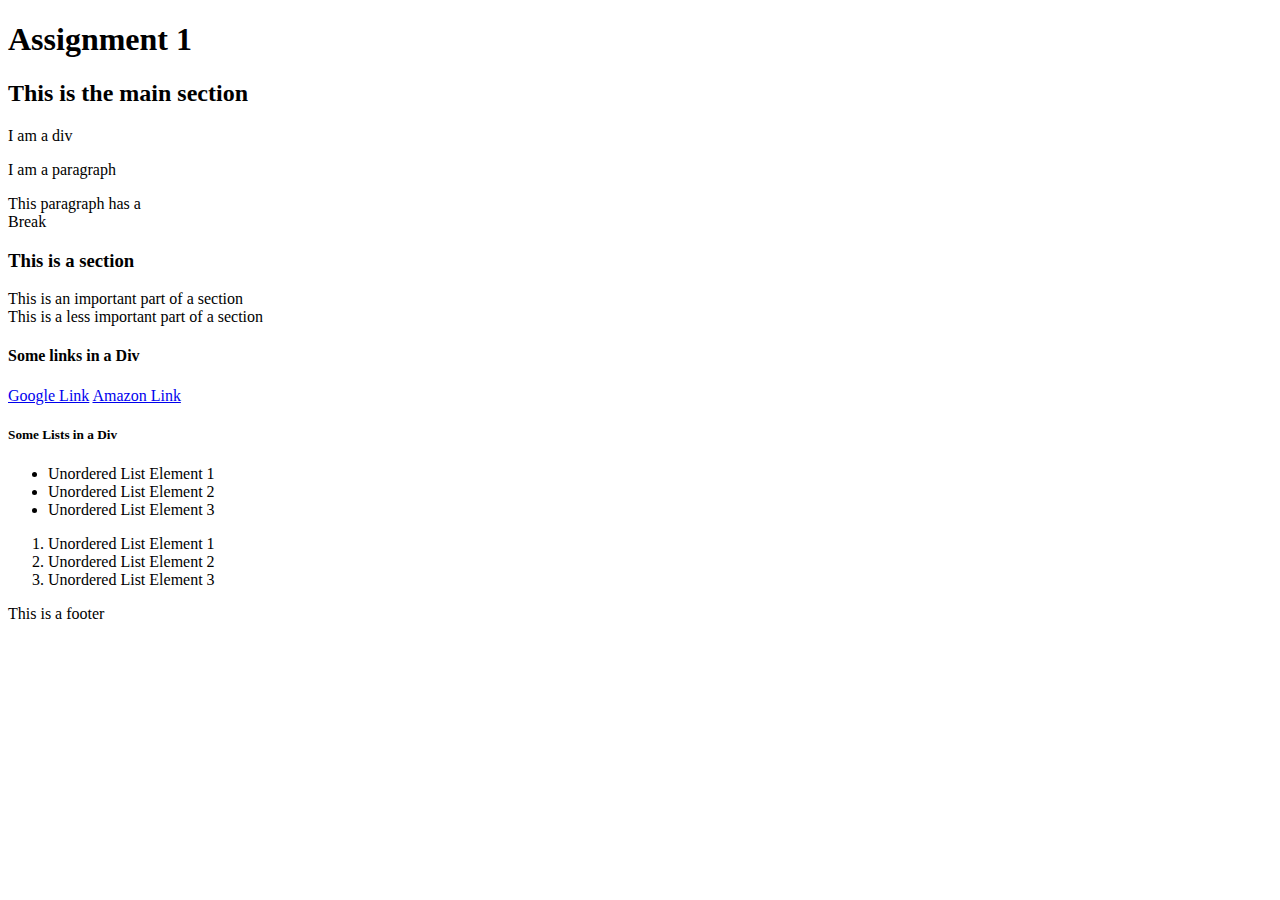
<file: lib2024/assg-1/index.html>
<!DOCTYPE html> 
<html lang="en">
<head>
	<meta charset="utf-8">
    <title> Assignment 1 </title>
</head>
<body>
	<header>
	 <h1> Assignment 1</h1>
	 </header>
	<main>
	 	<section>
	        <h2> This is the main section </h2>
	
	     </section>
	        <p> I am a div</p>
	        <p> I am a paragraph</p>
	        <p> This paragraph has a <br> Break</p>
	 	 <section>

	 	    <h3>This is a section</h3>
	 	   
	 	 </section>
	 	     <p>This is an important part of a section <br> This is a less important part of a section</p>
	 	     <h4>Some links in a Div</h4>
	 	     <nav>
                 <a href="https://www.google.ca/" title= "Google" target="_blank">Google Link</a>
			     <a href="https://www.amazon.ca/" title="Amazon" target="_blank"> Amazon Link </a>
				<h5>Some Lists in a Div</h5>
				<ul>
					<li>Unordered List Element 1</li>
					<li>Unordered List Element 2</li>
					<li>Unordered List Element 3</li>
				</ul>
				<ol>
					<li>Unordered List Element 1</li>
					<li>Unordered List Element 2</li>
					<li>Unordered List Element 3</li>
				</ol>
		<footer>
		        <p>This is a footer</p>
		</footer>
		</nav>
	 </main>
</file>
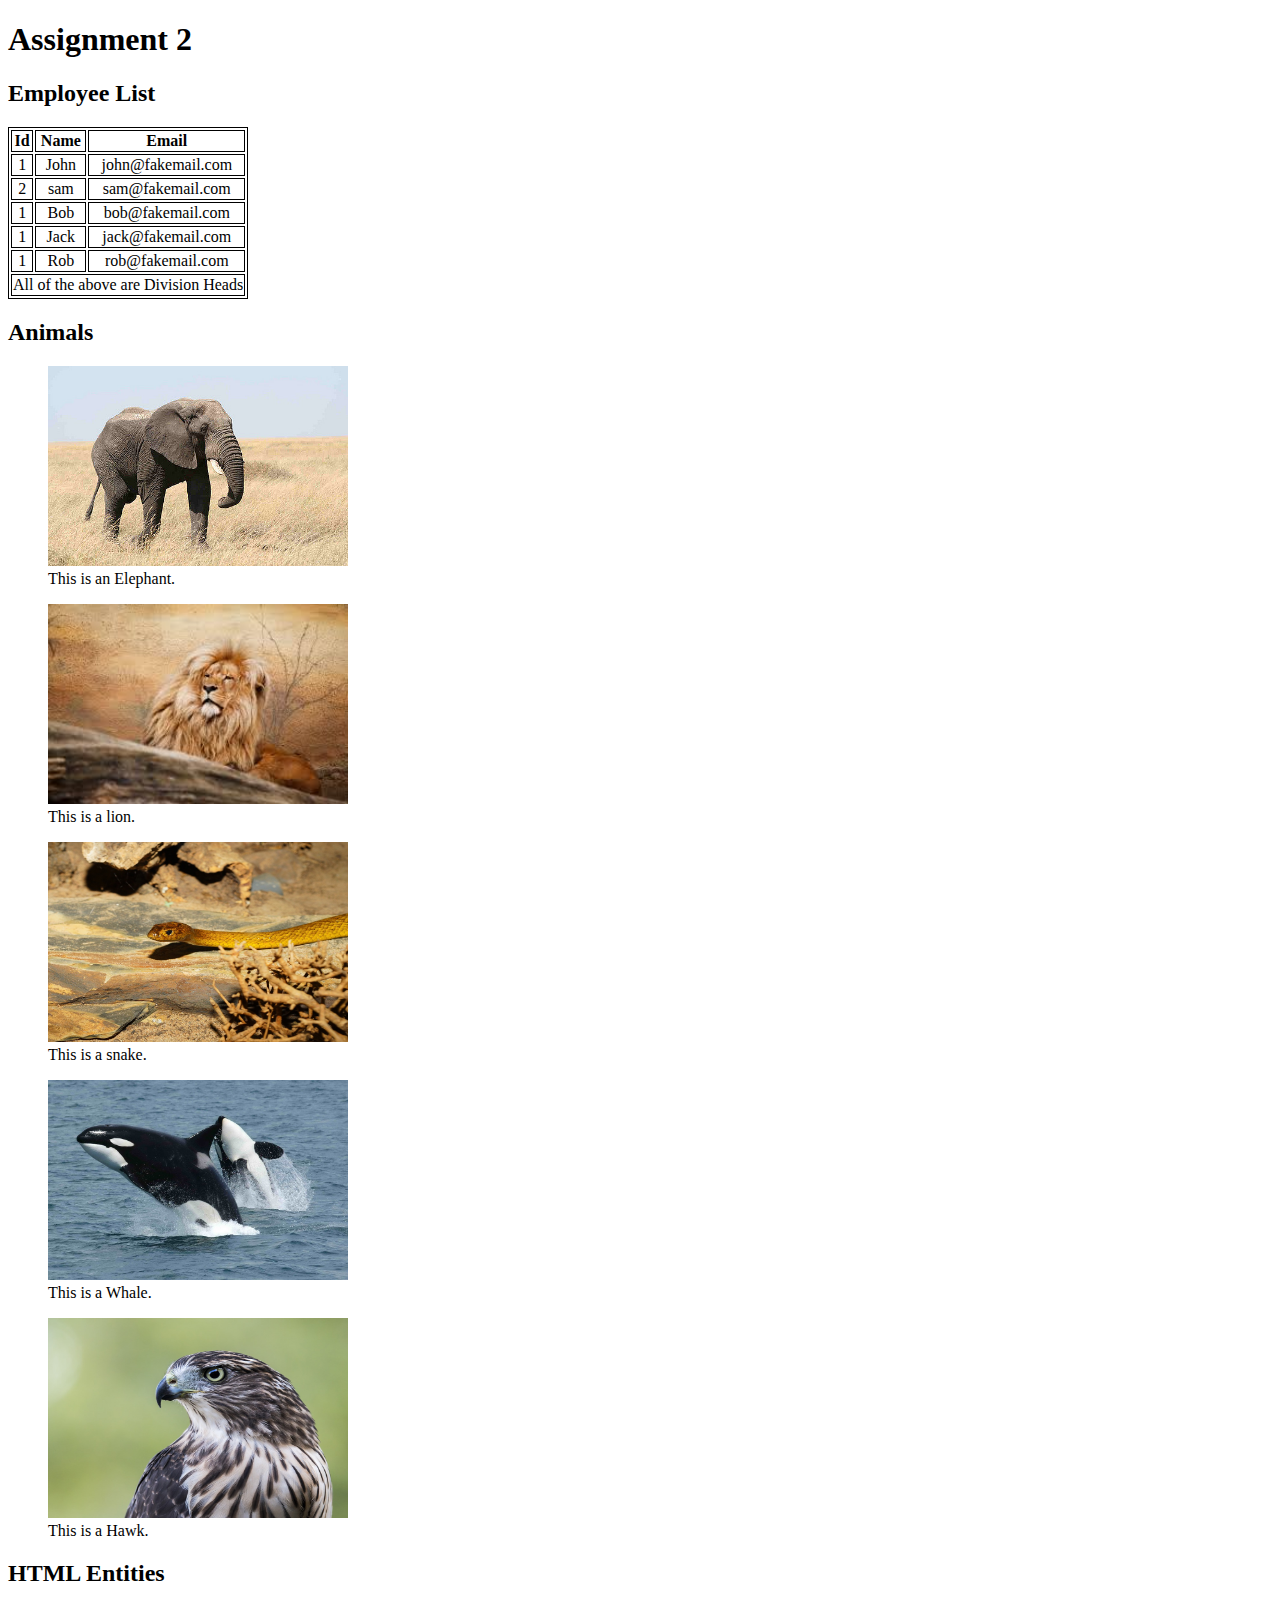
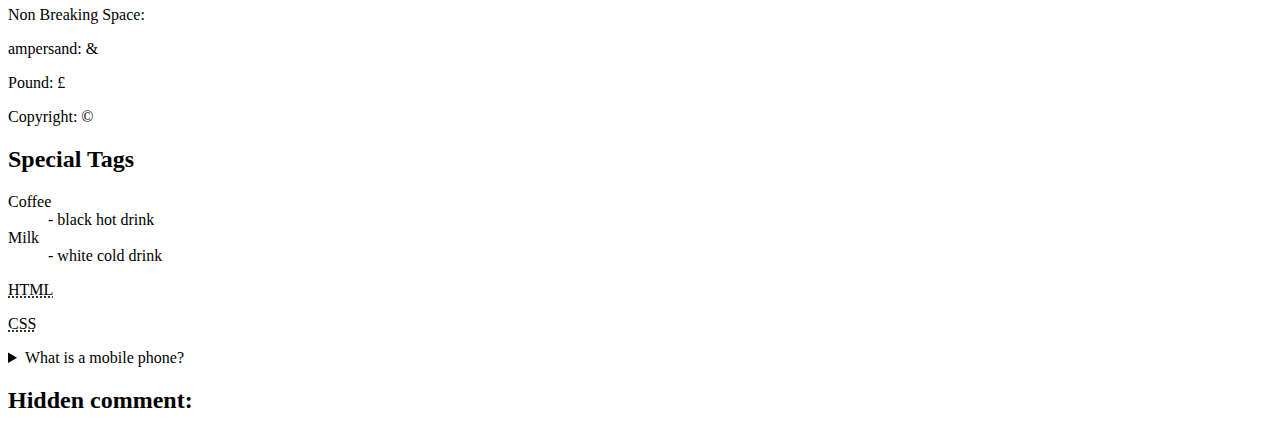
<file: lib2024/assg-2/index.html>
<!DOCTYPE html>
<html lang="en">
<head>
	<title>Assignment 2</title>
    <style > table, td,th {
        border:1px solid black;}
    </style>
</head>
<body>
    <header>
        <h1> Assignment 2 </h1>
    </header>
    <main id="main">
        <!--Create the table -->
	    <section id="table-section" class="main-section">
		 			<h2>Employee List</h2>
                <table>
                    <thead>
                        <tr>
                            <th> Id </th>
                            <th>Name</th>
                            <th>Email</th>
                           
                        </tr>
                    </thead>
                    <tbody>
                        <tr>
                            <td style="text-align: center;">1</td>
                            <td style="text-align: center;">John</td>
                            <td style="text-align: center;">john@fakemail.com</td>
                        </tr>
                        <tr>
                            <td style="text-align: center;">2</td>
                            <td style="text-align: center;">sam</td>
                            <td style="text-align: center;"> sam@fakemail.com</td>
                            
                        </tr>
                        <tr>
                            <td style="text-align: center;">1</td>
                            <td style="text-align: center;">Bob</td>
                            <td style="text-align: center;">bob@fakemail.com</td>
                            
                        </tr>
                        <tr>
                            <td style="text-align: center;">1</td>
                            <td style="text-align: center;">Jack</td>
                            <td style="text-align: center;">jack@fakemail.com</td>
                            
                        </tr>
                         <tr>
                            <td style="text-align: center;">1</td>
                            <td style="text-align: center;">Rob</td>
                            <td style="text-align: center;">rob@fakemail.com</td>
                            
                        </tr>
                    </tbody>
                    <tfoot>
                        <tr>
                            
                            <td colspan="3">
                                All of the above are Division Heads
                            </td>
                        </tr>
                    </tfoot>
                </table>
        </section>
    <!--Place the images with a caption-->
        <section id="images" class="main-section">
            <h2>Animals</h2>
            <article>
                
                <figure>
                    <img src="img/elephant.jpg" alt="Elephant" width="300" height="200">
                    <figcaption>This is an Elephant.</figcaption>
                </figure>
                <figure>
                    <img src="img/lion.jpg" alt="Lion" width="300" height="200">
                    <figcaption>This is a lion.</figcaption>
                </figure>
                <figure>
                    <img src="img/snake.jpg" alt="Snake" width="300" height="200">
                    <figcaption>This is a snake.</figcaption>
                </figure>
                <figure>
                    <img src="img/whale.jpg" alt="Whale" width="300" height="200">
                    <figcaption>This is a Whale.</figcaption>
                </figure>
                <figure>
                    <img src="img/hawk.jpg" alt="Hawk" width="300" height="200">
                    <figcaption>This is a Hawk.</figcaption>
                </figure>
            </article>
        </section>
        <!--List of HTML Entities-->
        <section>
                <h2>HTML Entities</h2>
                <article>
                    <p>Non Breaking Space: &nbsp;</p>
                    <p>ampersand: &amp;</p>
                    <p>Pound: &pound;</p>
                    <p>Copyright: &copy;</p>
                </article>
        </section>
            <!--Special Tags for Coffee and Milk-->

        <section id="special-tags" class="main-section">
                <h2>Special Tags</h2>
                <article id="st-dl" class="special-tag">
                    <dl> 
                        <dt>Coffee</dt> 
                        <dd>- black hot drink</dd> 
                        <dt>Milk</dt> 
                        <dd>- white cold drink</dd> 
                       
                    </dl>
                </article>
                <!--Abbreviate HTML and CSS-->
                <article id="st-abbr" class="special-tag">
                    <p><abbr  title="Hypertext Markup Language">HTML</abbr ></p>
                    <p><abbr  title="Cascading Style Sheets">CSS</abbr ></p>
                </article>
                <!--Create a summary for a mobile phone-->

                <article class="special-tag" id="details">                    
                    <details> 
                       <summary>What is a mobile phone?</summary>
                       <p>A mobile phone, cell phone or hand phone, sometimes shortened to simply mobile, cell or just phone, is a portable telephone that can make and receive calls over a radio frequency link while the user is moving within a telephone service area.
                     </details>
                </article>

        </section>
    </main>
    <footer id="footer">
         <h2>Hidden comment:</h2>  
      <!--This is a hidden comment -->
  
    </footer>
</body>
</html>
</file>
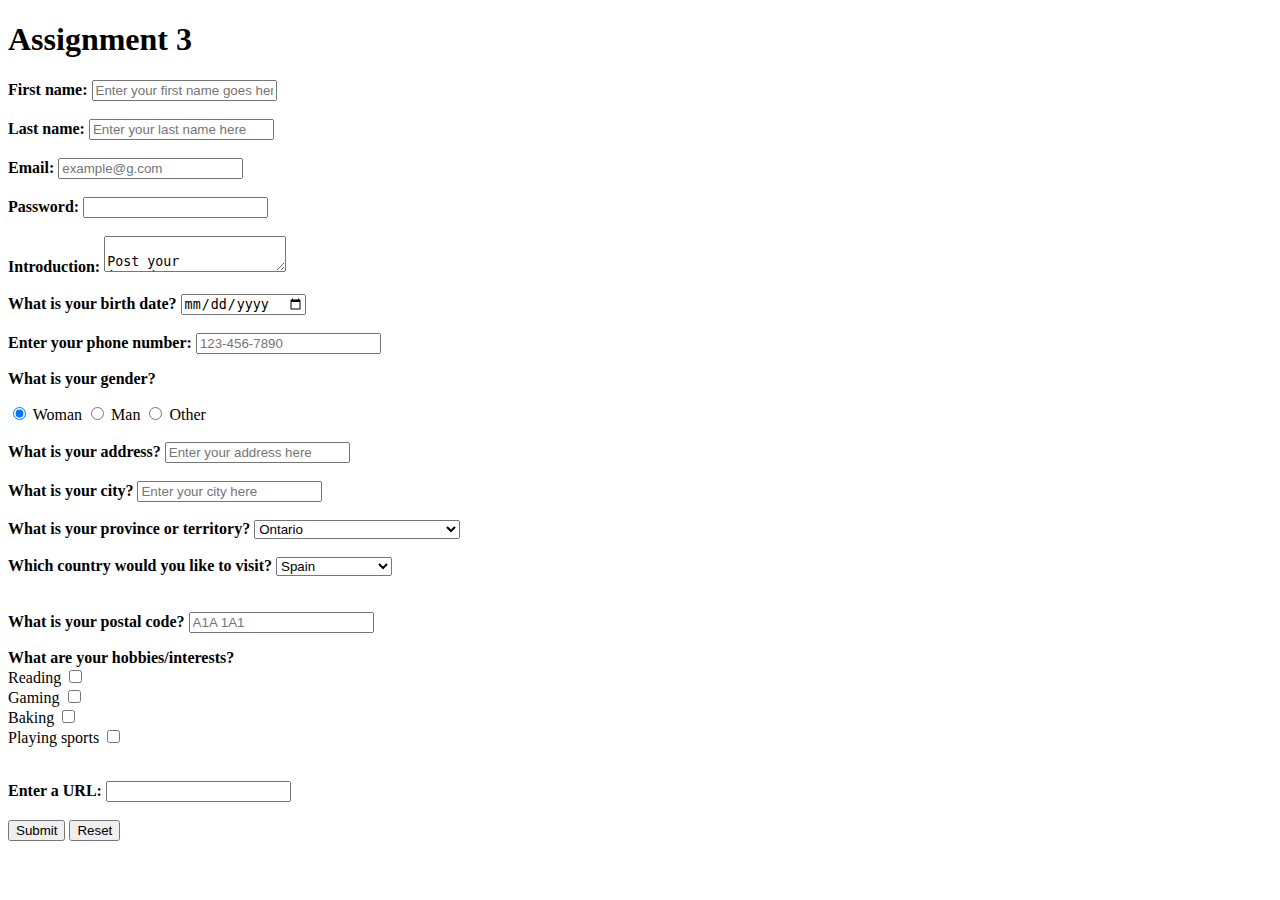
<file: lib2024/assg-3/index.html>
<!DOCTYPE html>
<html lang="en">
<head>
	<title>Assignment 3</title>
</head>
<body>
	<header> 
		<h1>Assignment 3</h1>
	</header>
	<div id="wrapper" class="wrapper">
		<section id="assg-forms" class="main-section">
			
			
			<form action="somepage.php" method="get">
				<div id="fn-container" class="form-elm">
					<!-- first name container-->
					<!--text field-->
					<label for="FirstName"><b>First name:</b></label>
					<!-- label has te be followed by input-->
					<input type="text" name="FirstName" id="FirstName" placeholder="Enter your first name goes here" required>
					<!--1/5 required field-->
				</div>
				<br><div id="ln-container" class="form-elm">
					<!--last name container-->
					<!--text field-->

					<label for="LastName"><b>Last name:</b></label>
			
					<input type="text" name="LastName" id="LastName" placeholder="Enter your last name here" required>
					<!--2/5 required field-->
				</div>
				<br><div id="email-container" class="form-elm">
					<label for="email"><b>Email:</b></label>
					
					 <!-- email input field -->

					<input type="email" name="email" id="email" placeholder="example@g.com" >
				</div>
				<br><div id="pass-container" class="form-elm">
					<label for="pass"><b>Password:</b></label>
					<input type="password" name="pass" id="pass" required>
					<!--3/5 required field-->
				</div>

				<div id="intro-container" class="form-elm">
					<br><label for="introduction"><b>Introduction:</b></label>
					<!-- A textarea-->
					<textarea name="introduction" id="introduction" placeholder="Enter introduction here">
						Post your introductory text here.
					</textarea>
				</div>
				<!--date-->
				<br><div id="dt-container" class="form-elm">	
					<label for="dte"><b>What is your birth date?</b></label>
					
					<input type="date" name="dte" id="dte" required><br>
					<!--4/5 required field-->
				</div>
				<br><div id="ph-container" class="form-elm">
					<label for="phone"><b>Enter your phone number:</b></label>
                    <input type="tel" id="phone" name="phone" placeholder="123-456-7890" pattern="[0-9]{3}-[0-9]{3}-[0-9]{4}" required> 
                    <!--5/5 required field-->
				</div>
				<!--radio / single value checkboxes-->
				<div id="radio-container" class="form-elm">
					<p><b>What is your gender?</b></p>
					<label for="woman">
						
						<input type="radio" name="gender-form" id="woman" value="woman" checked>
						Woman
					</label>
					<label>
						<input type="radio" name="gender-form" id="man" value="man">
						Man
					</label>
					<label>
						<input type="radio" name="gender-form" id="other" value="other">
						Other
					</label>
				</div>
				<!--text for address-->
				<br><div id="add-container" class="form-elm">
					<label for="Address"><b>What is your address?</b></label>
					
					<input type="text" name="Address" id="Address" placeholder="Enter your address here ">
				</div>
				<!--text for cities-->
				<br><div id="ct-container" class="form-elm">
					<label for="City"><b>What is your city?</b></label>
					
					<input type="text" name="City" id="City" placeholder="Enter your city here ">
				</div>
				
				<!-- drop down for provinces and territories-->

				<br><div id="opt-container" class="form-elm">
					<label for="Province"><b>What is your province or territory?</b></label>
					<select id="Province" name="Province">
						<optgroup label="Province">
							<option value="ontario">Ontario</option>
							<option value="quebec">Quebec</option>
							<option value="newfoundland_labrador">Newfoundland and Labrador</option>
							<option value="new_brunswick">New Brunswick</option>
							<option value="pei">Prince Edward Island</option>
							<option value="saskatchewan">Saskatchewan</option>
							<option value="alberta">Alberta</option>
							<option value="manitoba">Manitoba</option>
							<option value="british_columbia">British Columbia</option>
							<option value="nova_scotia">Nova Scotia</option>
							
						</optgroup>
						<optgroup label="Territory">
							<option value="yukon">Yukon</option>
							<option value="nwt">Northwest Territories</option>
							<option value="nunavut">Nunavut</option>
						</optgroup>
					</select>
				<!-- drop down for countries-->
				</div>
				<br><div id="opti-container" class="form-elm">
					<label for="Province"><b>Which country would you like to visit?</b></label>
					<select id="Country" name="Country">
						<optgroup label="Country">
							<option value="spain">Spain</option>
							<option value="indonesia">Indonesia</option>
							<option value="south_africa">South Africa</option>
							<option value="new_zealand">New Zealand</option>
						</optgroup>
					</select>
				</div>

                <!--text for postal code-->
				<br><div id="pc-container" class="form-elm">
					<br><label for="postal_code"><b>What is your postal code?</b></label>
					
					<input type="text" name="postal_code" id="postal_code" placeholder="A1A 1A1 ">
				</div>
				<!--check-boxes for hobbies/interests-->
				<div id="places-container" class="form-elm">
					<p><b>What are your hobbies/interests?</b><br>
					<label for="reading">Reading</label>
					<input type="checkbox" name="hobbies" id="reading" value="reading"> <br>

					<label for="gaming">Gaming</label>
					<input type="checkbox" name="hobbies" id="gaming" value="gaming"> <br>

					<label for="baking">Baking</label>
					<input type="checkbox" name="hobbies" id="baking" value="baking"> <br>

					<label for="sports">Playing sports
					<input type="checkbox" name="hobbies" id="sports" value="sports">
						
					</label> <br>
				</div>
				<br><div id="ur-container" class="form-elm">
					<label for="ur"><b>Enter a URL:</b></label>	
					<input type="url" name="ur" id="ur" ><br>
				</div>
				<!-- submit button -->
				<br><button type="submit">Submit</button>
				<!--  reset button  -->
				<button type="reset">Reset</button>
			</form>
		</section>
	</div>
</body>
</html>
</file>
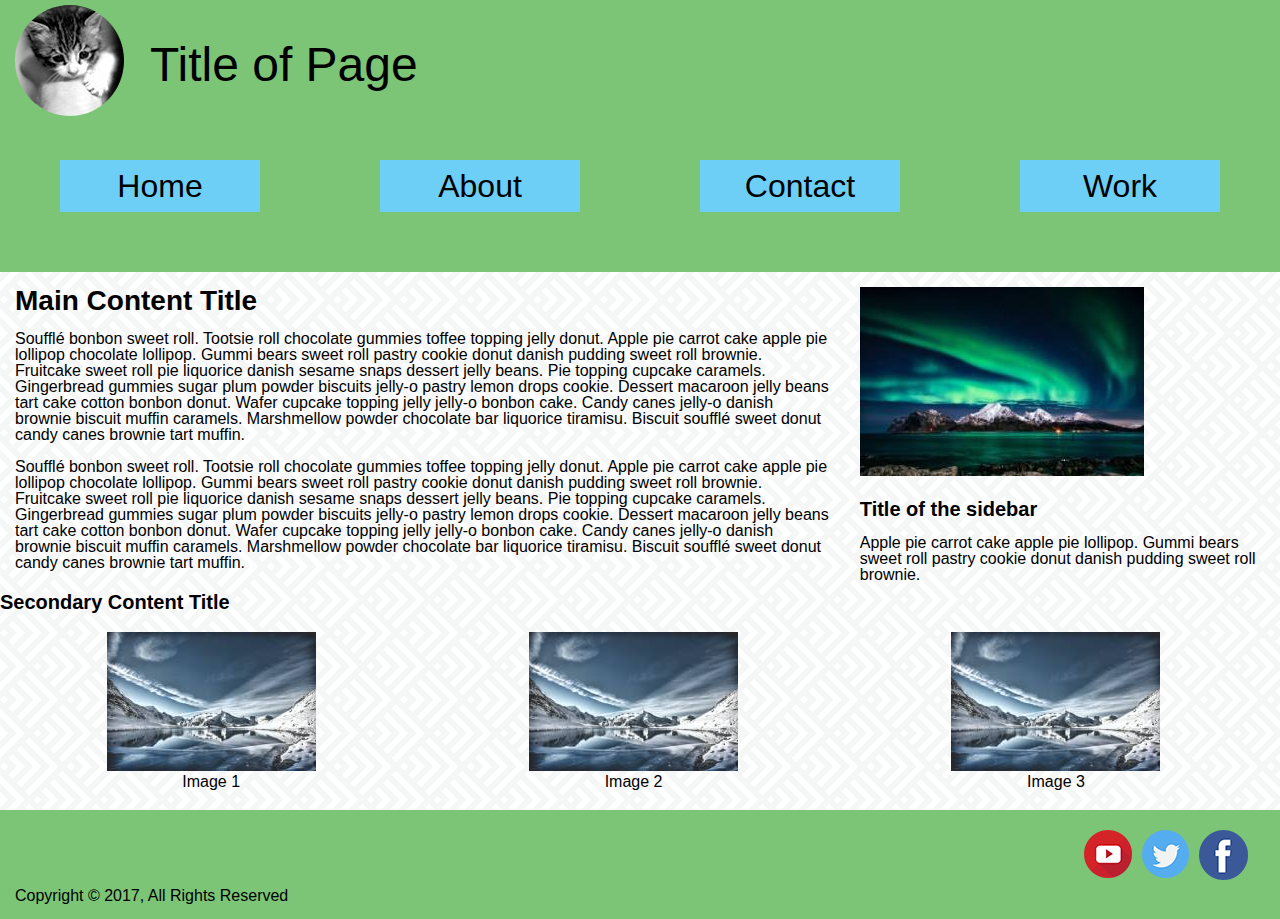
<file: lib2024/assg-4/index.html>
<!DOCTYPE html>
<html lang="en-ca">
<head>
	<title>Assignment 4</title>
	<link rel="stylesheet" type="text/css" href="css/style.css">
</head>
<body>
	<!-- Creating a header -->
	<header class="site-header" id="site-header">
		<div class="logo"><img src="img/logo.png" alt="cat logo">
		<h1 class="page-title">Title of Page</h1>
		</div>

		<!-- main navigation starts -->
		<nav class="main-nav-container desktop-nav">
			<ul class="main-nav clearfix">
				<li>
					<a href="home.html">Home</a>
				</li>
				<li>
					<a href="about.html">About</a>
				</li>
				<li>
					<a href="Contact.html">Contact</a>
				</li>
				<li>
					<a href="work.html">Work</a>
				</li>
			</ul>
		</nav>
		<!-- main navigation ends -->
		<div class="ham">Hamburger</div>
		<!-- mobile navigation starts -->
		<div class="mobile-nav-container">
			<nav class="main-nav-container mobile-nav">
			<ul class="main-nav">
				<li>
					<a href="home.html">Home</a>
				</li>
				<li>
					<a href="about.html">About</a>
				</li>
				<li>
					<a href="contact.html">Contact</a>
				</li>
				<li>
					<a href="work.html">Work</a>
				</li>
			</ul>
		</nav>
		</div>
		<!-- navigation bar for mobile ends here -->
	</header>
	<!-- end of the header -->
	<!-- main starts -->
	<main class="main clearfix" id="main">
	
		<article class="col-main site-content">
			<!-- main content starts -->
			<section class="main-content">
				<h2>Main Content Title</h2>
				<br><p>Soufflé bonbon sweet roll. Tootsie roll chocolate gummies toffee topping jelly donut. Apple pie carrot cake apple pie lollipop chocolate lollipop. Gummi bears sweet roll pastry cookie donut danish pudding sweet roll brownie. Fruitcake sweet roll pie liquorice danish sesame snaps dessert jelly beans. Pie topping cupcake caramels. Gingerbread gummies sugar plum powder biscuits jelly-o pastry lemon drops cookie. Dessert macaroon jelly beans tart cake cotton bonbon donut. Wafer cupcake topping jelly jelly-o bonbon cake. Candy canes jelly-o danish brownie biscuit muffin caramels. Marshmellow powder chocolate bar liquorice tiramisu. Biscuit soufflé sweet donut candy canes brownie tart muffin.
				</p>
				<br><p>Soufflé bonbon sweet roll. Tootsie roll chocolate gummies toffee topping jelly donut. Apple pie carrot cake apple pie lollipop chocolate lollipop. Gummi bears sweet roll pastry cookie donut danish pudding sweet roll brownie. Fruitcake sweet roll pie liquorice danish sesame snaps dessert jelly beans. Pie topping cupcake caramels. Gingerbread gummies sugar plum powder biscuits jelly-o pastry lemon drops cookie. Dessert macaroon jelly beans tart cake cotton bonbon donut. Wafer cupcake topping jelly jelly-o bonbon cake. Candy canes jelly-o danish brownie biscuit muffin caramels. Marshmellow powder chocolate bar liquorice tiramisu. Biscuit soufflé sweet donut candy canes brownie tart muffin.
				</p>
			</section>
			
		</article>
			<!-- Creating an aside for the sidebar -->
		<aside class="col-main site-sidebar">
				<img src="img/landscape-1.jpg" alt="landscape-1">
				<h3><br>Title of the sidebar</h3>
			 	    <br><p>Apple pie carrot cake apple pie lollipop. Gummi bears sweet roll pastry cookie donut danish pudding sweet roll brownie.</p>
		</aside>
			<!-- Secondary content image gallery starts -->
			<section class="col- main image-gallery">
				<h3>Secondary Content Title</h3>
				<div class="image-gallery-container clearfix">
					<div class="img-slide">
						<figure>
						     <img src="img/landscape-2.jpg" alt="landscape-2">
				             <figcaption>Image 1</figcaption>
				         </figure>
					</div>
					<div class="img-slide">
						<figure>
						     <img src="img/landscape-2.jpg" alt="landscape-2">
				             <figcaption>Image 2</figcaption>
				         </figure>
					</div>
					<div class="img-slide">
						<figure>
						     <img src="img/landscape-2.jpg" alt="landscape-2">
				             <figcaption>Image 3</figcaption>
				        </figure>
					</div>
				</div>
			</section>
			
	</main>
	<!-- main end -->
	<!-- footer begins -->
	<footer class="footer" id="footer">
		<div class="footer-container">

			<section class="col-footer social-media">
				<nav>
					<ul>
						<li>
							<a href="facebook.com"><img src="img/facebook.png" alt="facebook"></a>
						</li>
						<li>
							<a href="twitter.com"><img src="img/twitter.png" alt="twitter"></a>
						</li>
						<li>
							<a href="youtube.com"><img src="img/youtube.png" alt="youtube"></a>
						</li>
					</ul>
				</nav>
			</section>
		</div>

		<p>Copyright &copy; 2017, All Rights Reserved</p>
	</footer>
	<!-- The end of the footer content -->
</body>
</html>
</file>
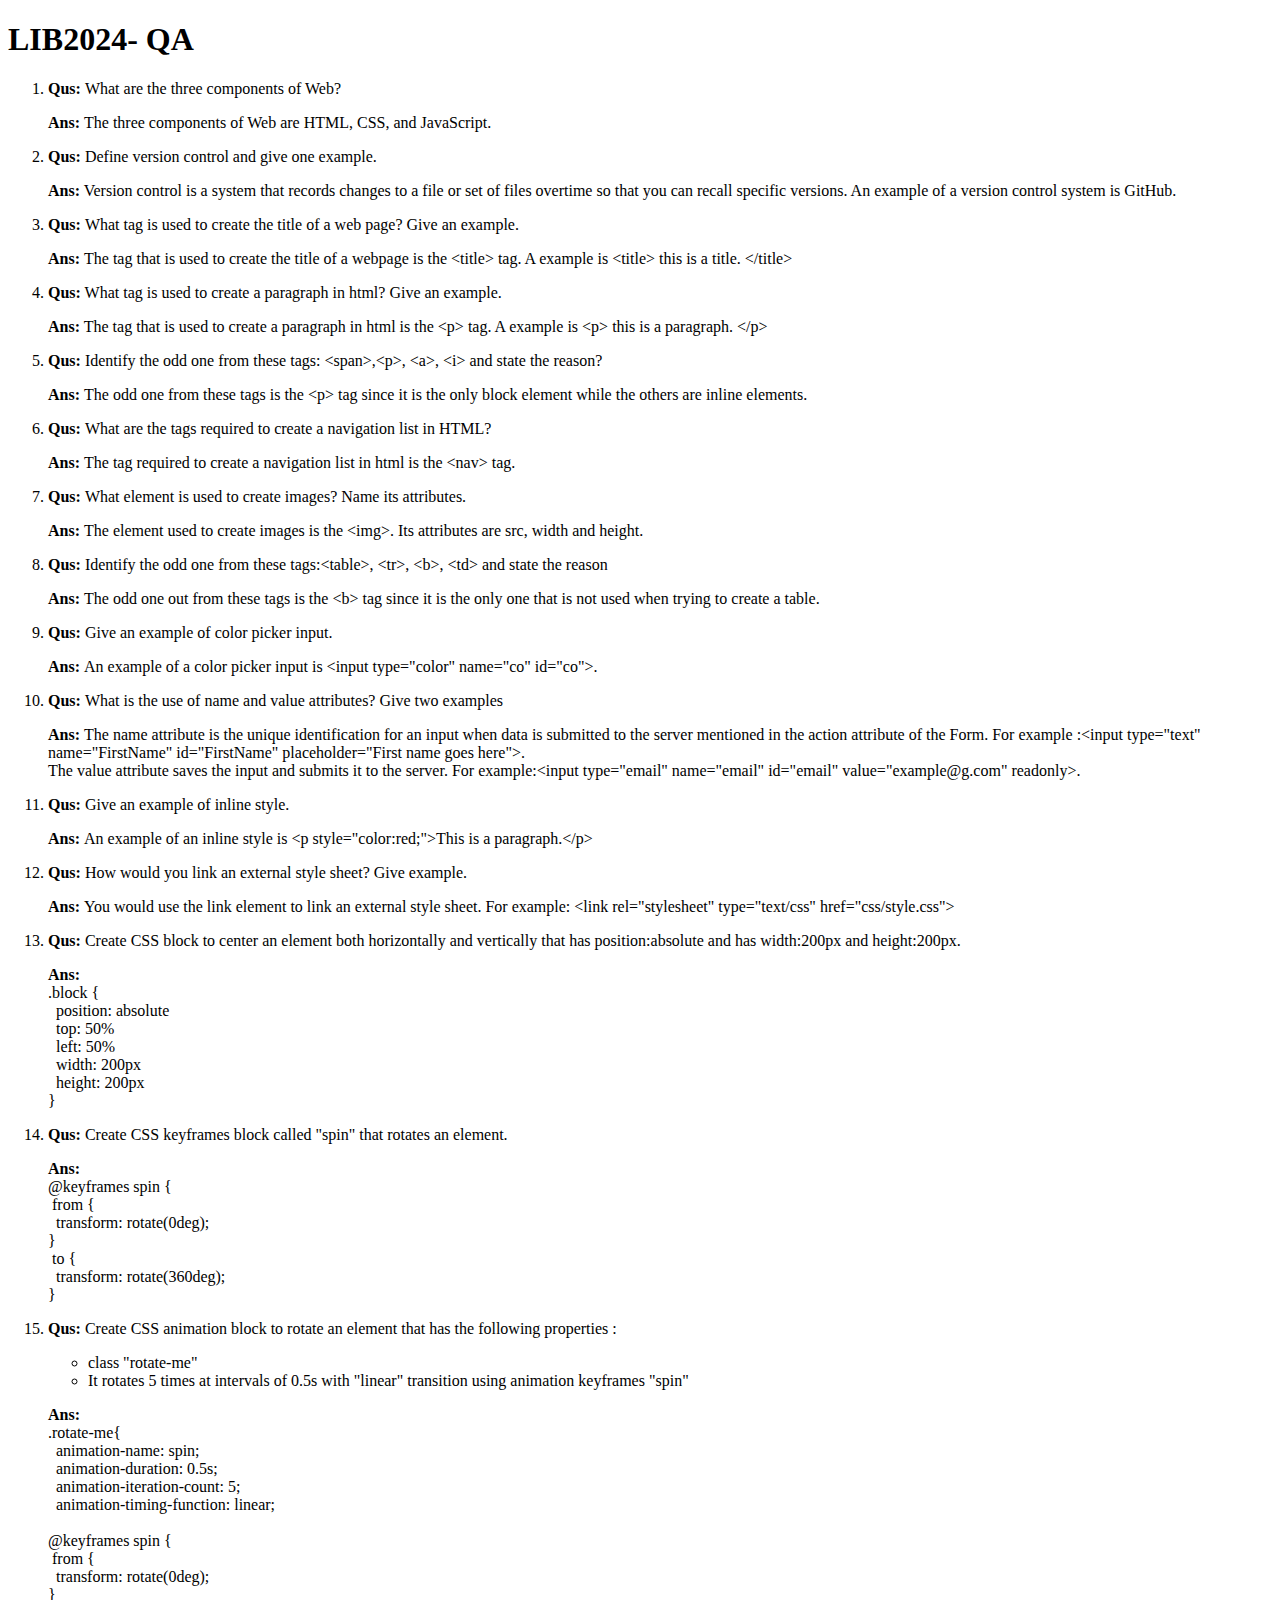
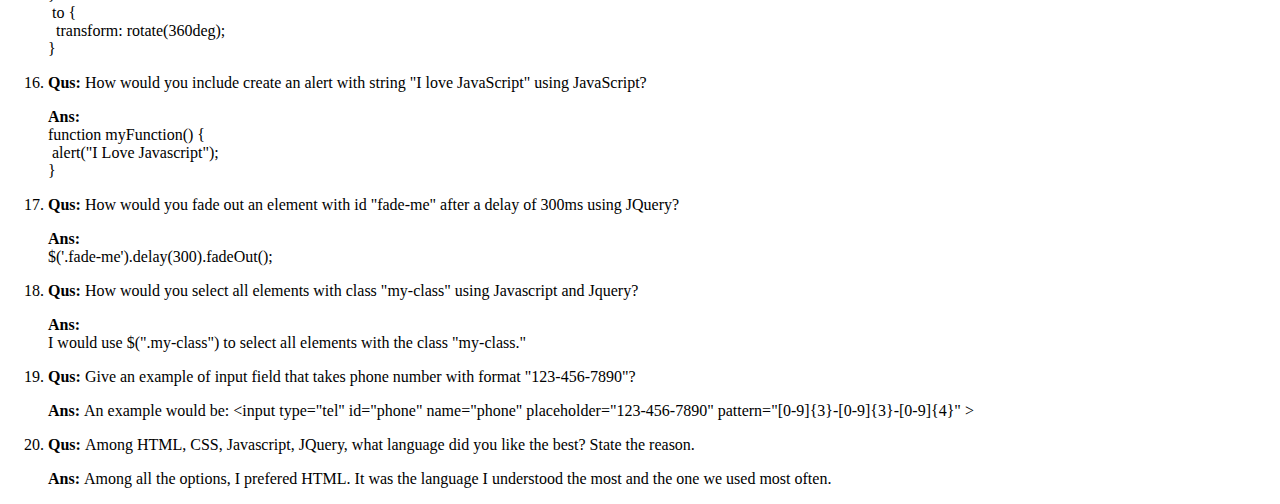
<file: lib2024/qa/index.html>
<!DOCTYPE html>
<html >
<head>
	<meta charset="utf-8">
	<title>LIB2024 - QA</title>
</head>
<body>
	<h1>LIB2024- QA</h1>
	<!-- Qus/Ans list begins -->
	<ol>
		<!-- Qus 1 -->
		<li>
			<p>
				<strong>Qus: </strong>
				What are the three components of Web?
			</p>
			<p>
				<strong>Ans: </strong>
				The three components of Web are HTML, CSS, and JavaScript.
		</p></li>
		<!-- Qus 2 -->
		<li>
			<p>
				<strong>Qus:</strong>
				Define version control and give one example.
			</p>
			<p>
				<strong>Ans:</strong>
				Version control is a system that records changes to a file or set of files overtime so that you can recall specific versions. An example of a version control system is GitHub.
				<li>
			<p>
				<strong>Qus: </strong>
				What tag is used to create the title of a web page? Give an example.


			</p>
			<p>
				<strong>Ans: </strong>
				The tag that is used to create the title of a webpage is the &lt;title&gt; tag. A example is &lt;title&gt; this is a title.  &lt;/title&gt;
		</p></li>
		<!-- Qus 4 -->
		<li>
			<p>
				<strong>Qus:</strong>
				What tag is used to create a paragraph in html? Give an example.
			</p>
			<p>
				<strong>Ans:</strong>
				The tag that is used to create a paragraph in html is the &lt;p&gt; tag. A example is &lt;p&gt; this is a paragraph. &lt;/p&gt;
			</p>
		</li>
		<!-- Qus 5 -->
		<li>
			<p>
				<strong>Qus: </strong>
				Identify the odd one from these tags: &lt;span&gt;,&lt;p&gt;, &lt;a&gt;, &lt;i&gt; and state the reason?
			</p>
			<p>
				<strong>Ans: </strong>
				The odd one from these tags is the &lt;p&gt; tag since it is the only block element while the others are inline elements.
		</p></li>
		<!-- Qus 6 -->
		<li>
			<p>
				<strong>Qus: </strong>
				What are the tags required to create a navigation list in HTML?
			</p>
			<p>
				<strong>Ans: </strong>
				The tag required to create a navigation list in html is the &lt;nav&gt; tag.
		</p></li>
		<!-- Qus 7 -->
		<li>
			<p>
				<strong>Qus: </strong>
				What element is used to create images? Name its attributes.
			</p>
			<p>
				<strong>Ans: </strong>
				The element used to create images is the &lt;img&gt;. Its attributes are src, width and height.
			</p></li>	
		<!-- Qus 8 -->
		<li>
			<p>
				<strong>Qus: </strong>
				Identify the odd one from these tags:&lt;table&gt;, &lt;tr&gt;, &lt;b&gt;, &lt;td&gt;  and state the reason
			</p>
			<p>
				<strong>Ans: </strong>
				The odd one out from these tags is the &lt;b&gt; tag since it is the only one that is not used when trying to create a table.
		</p></li>
		<!-- Qus 9 -->
		<li>
			<p>
				<strong>Qus: </strong>
				 Give an example of color picker input. 
			</p>
			<p>
				<strong>Ans: </strong>
				An example of a color picker input is &lt;input type="color" name="co" id="co"&gt;.
		</p></li>
		<!-- Qus 10 -->
		<li>
			<p>
				<strong>Qus: </strong>
				What is the use of name and value attributes? Give two examples
			</p>
			<p>
				<strong>Ans: </strong>
				The name attribute is the unique identification for an input when data is submitted to the server mentioned in the action attribute of the Form. For example :&lt;input type="text" name="FirstName" id="FirstName" placeholder="First name goes here"&gt;.<br>
				The value attribute saves the input and submits it to the server. For example:&lt;input type="email" name="email" id="email" value="example@g.com" readonly&gt;.
					
		</p></li>
		<!-- Qus 11 -->
		<li>
			<p>
				<strong>Qus: </strong>
				Give an example of inline style.   
			</p>
			<p>
				<strong>Ans: </strong>
				An example of an inline style is &lt;p style="color:red;">This is a paragraph.&lt;/p&gt;

		</p></li>
		<!-- Qus 12 -->
		<li>
			<p>
				<strong>Qus: </strong>
				How would you link an external style sheet? Give example.   
			</p>
			<p>
				<strong>Ans: </strong>
				You would use the link element to link an external style sheet. For example: &lt;link rel="stylesheet" type="text/css" href="css/style.css"&gt;
		</p></li>
		<!-- Qus 13 -->
		<li>
			<p>
				<strong>Qus: </strong>
				Create CSS block to center an element both horizontally and vertically that has position:absolute and has width:200px and height:200px. 
			</p>
			<p>
				<strong>Ans: </strong><br>
				 .block {
				 <br>&nbsp; position: absolute
				 <br>&nbsp; top: 50%
				 <br>&nbsp; left: 50%
				 <br>&nbsp; width: 200px
				 <br>&nbsp; height: 200px
			     <br>}
		</p></li>
		<!-- Qus 14 -->
		<li>
			<p>
				<strong>Qus: </strong>
				Create CSS keyframes block called "spin" that rotates an element. 
			</p>
			<p>
				<strong>Ans: </strong>
				 <br>@keyframes spin {
			     <br>&nbsp;from {
				 <br>&nbsp;&nbsp;transform: rotate(0deg);
			     <br>}
			     <br>&nbsp;to {
				 <br>&nbsp;&nbsp;transform: rotate(360deg);
			     <br>}
		</p></li>
		<!-- Qus 15 -->
		<li>
			<p>
				<strong>Qus: </strong>
				Create CSS animation block to rotate an element that has the following properties :
                 <ul>
                 	 <li>class "rotate-me"</li>
                     <li>It rotates 5 times at intervals of 0.5s with "linear" transition using animation keyframes "spin"</li>
                 </ul>
			</p>
			<p>
				 <strong>Ans: </strong>
				 <br>.rotate-me{
				 <br>&nbsp;&nbsp;animation-name: spin;
                 <br>&nbsp;&nbsp;animation-duration: 0.5s;
                 <br>&nbsp;&nbsp;animation-iteration-count: 5;
                 <br>&nbsp;&nbsp;animation-timing-function: linear;<br>
                 <br>@keyframes spin {
			     <br>&nbsp;from {
				 <br>&nbsp;&nbsp;transform: rotate(0deg);
			     <br>}
			     <br>&nbsp;to {
				 <br>&nbsp;&nbsp;transform: rotate(360deg);
			     <br>}

           
				
		</p></li>
		<!-- Qus 16 -->
		<li>
			<p>
				<strong>Qus: </strong>
				How would you include create an alert with string "I love JavaScript" using JavaScript?
			</p>
			<p>
				<strong>Ans: </strong>
				 <br>function myFunction() {
                 <br>&nbsp;alert("I Love Javascript");
                 <br>}
		</p></li>
		<!-- Qus 17 -->
		<li>
			<p>
				<strong>Qus: </strong>
				How would you fade out an element with id "fade-me" after a delay of 300ms using JQuery?   
			</p>
			<p>
				<strong>Ans: </strong><br>
				$('.fade-me').delay(300).fadeOut();
				
		</p></li>
		<!-- Qus 18 -->
		<li>
			<p>
				<strong>Qus: </strong>
				How would you select all elements with class "my-class" using Javascript and Jquery? 
			</p>
			<p>
				<strong>Ans: </strong>
				<br> I would use $(".my-class") to select all elements with the class "my-class."
				
		</p></li>
		<!-- Qus 19 -->
		<li>
			<p>
				<strong>Qus: </strong>
				Give an example of input field that takes phone number with format "123-456-7890"? 
			</p>
			<p>
				<strong>Ans: </strong>
				An example would be: &lt;input type="tel" id="phone" name="phone" placeholder="123-456-7890" pattern="[0-9]{3}-[0-9]{3}-[0-9]{4}" &gt;
		</p></li>
		<!-- Qus 20 -->
		<li>
			<p>
				<strong>Qus: </strong>
				Among HTML, CSS, Javascript, JQuery, what language did you like the best? State the reason. 
			</p>
			<p>
				<strong>Ans: </strong>
				Among all the options, I prefered HTML. It was the language I understood the most and the one we used most often.
		</p></li>
  </ol>
</body>
</html>
</file>
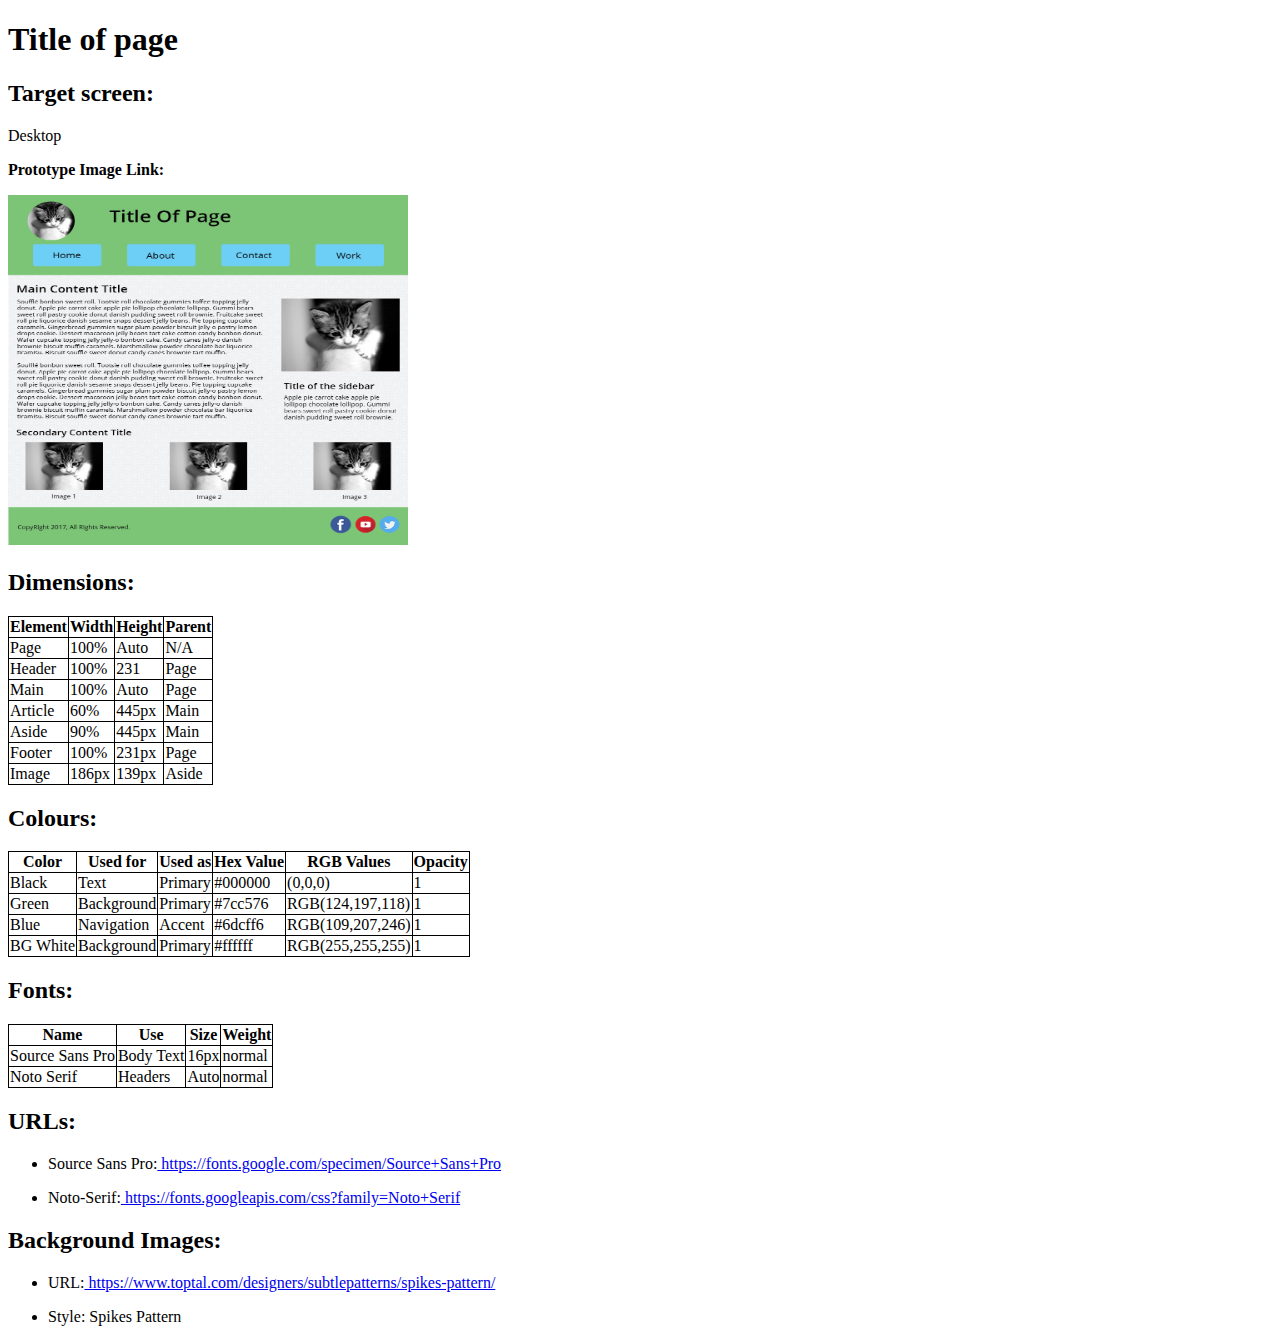
<file: lib2024/assg-4/sss.html>
<!DOCTYPE html>
<!-- html should have lang attribute, we use en-ca to declare it is Canadian English -->
<html lang="en-ca">
<head>
	<meta charset="utf-8">
	<title>Simple Style Schema</title>
	<!-- Creating a border for the tables -->
  <style>
              table, th, td {
              border: 1px solid black;
              border-collapse: collapse;
              }
    </style>
</head>
<body>
    <header id="header">
		<h1>Title of page</h1>
	</header>
	<main id="main">
		<section id="target" class="main-section">
			<article>
				<div>
					<h2>Target screen:</h2>
					<p>Desktop</p>
          <!-- Inserting the prototype picture -->
					<p><b>Prototype Image Link:</b></p>
					<img src="img/webpage-mock-up.jpg" alt="Prototype Image Link" width="400" height="350">
					
				</div>
			</article>
		</section>
	<!-- 	Creating the dimensions table -->
		<section id="dimensions-section" class="main-section">
			<h2>Dimensions:</h2>
          <table>
             <tr>
               <th>Element</th>
               <th>Width</th> 
               <th>Height</th>
               <th>Parent</th>
             </tr>
             <tr>
               <td>Page</td>
               <td>100%</td>
               <td>Auto</td>
               <td>N/A</td>
             </tr>
             <tr>
               <td>Header</td>
               <td>100%</td>
               <td>231</td>
               <td>Page</td>
             </tr>
             <tr>
               <td>Main</td>
               <td>100%</td>
               <td>Auto</td>
               <td>Page</td>
             </tr>
             <tr>
               <td>Article</td>
               <td>60%</td>
               <td>445px</td>
               <td>Main</td>
             </tr>
             <tr>
               <td>Aside</td>
               <td>90%</td>
               <td>445px</td>
               <td>Main</td>
             </tr>
             <tr>
               <td>Footer</td>
               <td>100%</td>
               <td>231px</td>
               <td>Page</td>
             </tr>
             <tr>
               <td>Image</td>
               <td>186px</td>
               <td>139px</td>
               <td>Aside</td>
            </tr>
          </table>
        </section>
        <!--  Creating the colors table -->
        <section id="colors-section" class="main-section">
			<h2>Colours:</h2>
          <table>
             <tr>
               <th>Color</th>
               <th>Used for</th> 
               <th>Used as</th>
               <th>Hex Value</th>
               <th>RGB Values</th>
               <th>Opacity</th>
             </tr>
             <tr>
               <td>Black</td>
               <td>Text</td>
               <td>Primary</td>
               <td>#000000</td>
               <td>(0,0,0)</td>
               <td>1</td>
             </tr>
             <tr>
               <td>Green</td>
               <td>Background</td>
               <td>Primary</td>
               <td>#7cc576</td>
               <td>RGB(124,197,118)</td>
               <td>1</td>
             </tr>
             <tr>
               <td>Blue</td>
               <td>Navigation</td>
               <td>Accent</td>
               <td>#6dcff6</td>
               <td>RGB(109,207,246)</td>
               <td>1</td>
             </tr>
             <tr>
               <td>BG White</td>
               <td>Background</td>
               <td>Primary</td>
               <td>#ffffff</td>
               <td>RGB(255,255,255)</td>
               <td>1</td>
             </tr>
           </table>
        </section>
       <!--   Creating the fonts table -->
        <section id="fonts-section" class="main-section">
			<h2>Fonts:</h2>
          <table>
          	<tr>
               <th>Name</th>
               <th>Use</th> 
               <th>Size</th>
               <th>Weight</th>
             </tr>
             <tr>
               <td>Source Sans Pro</td>
               <td>Body Text</td>
               <td>16px</td>
               <td>normal</td>
             </tr>
             <tr>
               <td>Noto Serif</td>
               <td>Headers</td>
               <td>Auto</td>
               <td>normal</td>
             </tr>
        	</table>
        </section>
        <!--  The fonts URL's -->
        <section id="urls-section" class="main-section">
        	<h2>URLs:</h2>
        	<aside>
		
				<nav>
					<ul>
						<li>
							<p>Source Sans Pro:<a href=" https://fonts.google.com/specimen/Source+Sans+Pro" title="google"> https://fonts.google.com/specimen/Source+Sans+Pro</a></p>
							
						</li>
						<li>
							<p>Noto-Serif:<a href="https://fonts.googleapis.com/css?family=Noto+Serif" title="googleapis"> https://fonts.googleapis.com/css?family=Noto+Serif</a></p>
							
						</li>
					</ul>
				</nav>
			</aside>
		</section>
    <!--  The URL for the background images -->
		<section id="background-img-section" class="main-section">
        	<h2>Background Images:</h2>
        	<aside>
		
				<nav>
					<ul>
						<li>
							<p>URL:<a href=" https://www.toptal.com/designers/subtlepatterns/spikes-pattern/" title="toptal"> https://www.toptal.com/designers/subtlepatterns/spikes-pattern/</a></p>
							
						</li>
						<li>
							<p>Style: Spikes Pattern</p>
							
						</li>
					</ul>
				</nav>
			</aside>
		</section>
	</main>
</body>
</html>
</file>
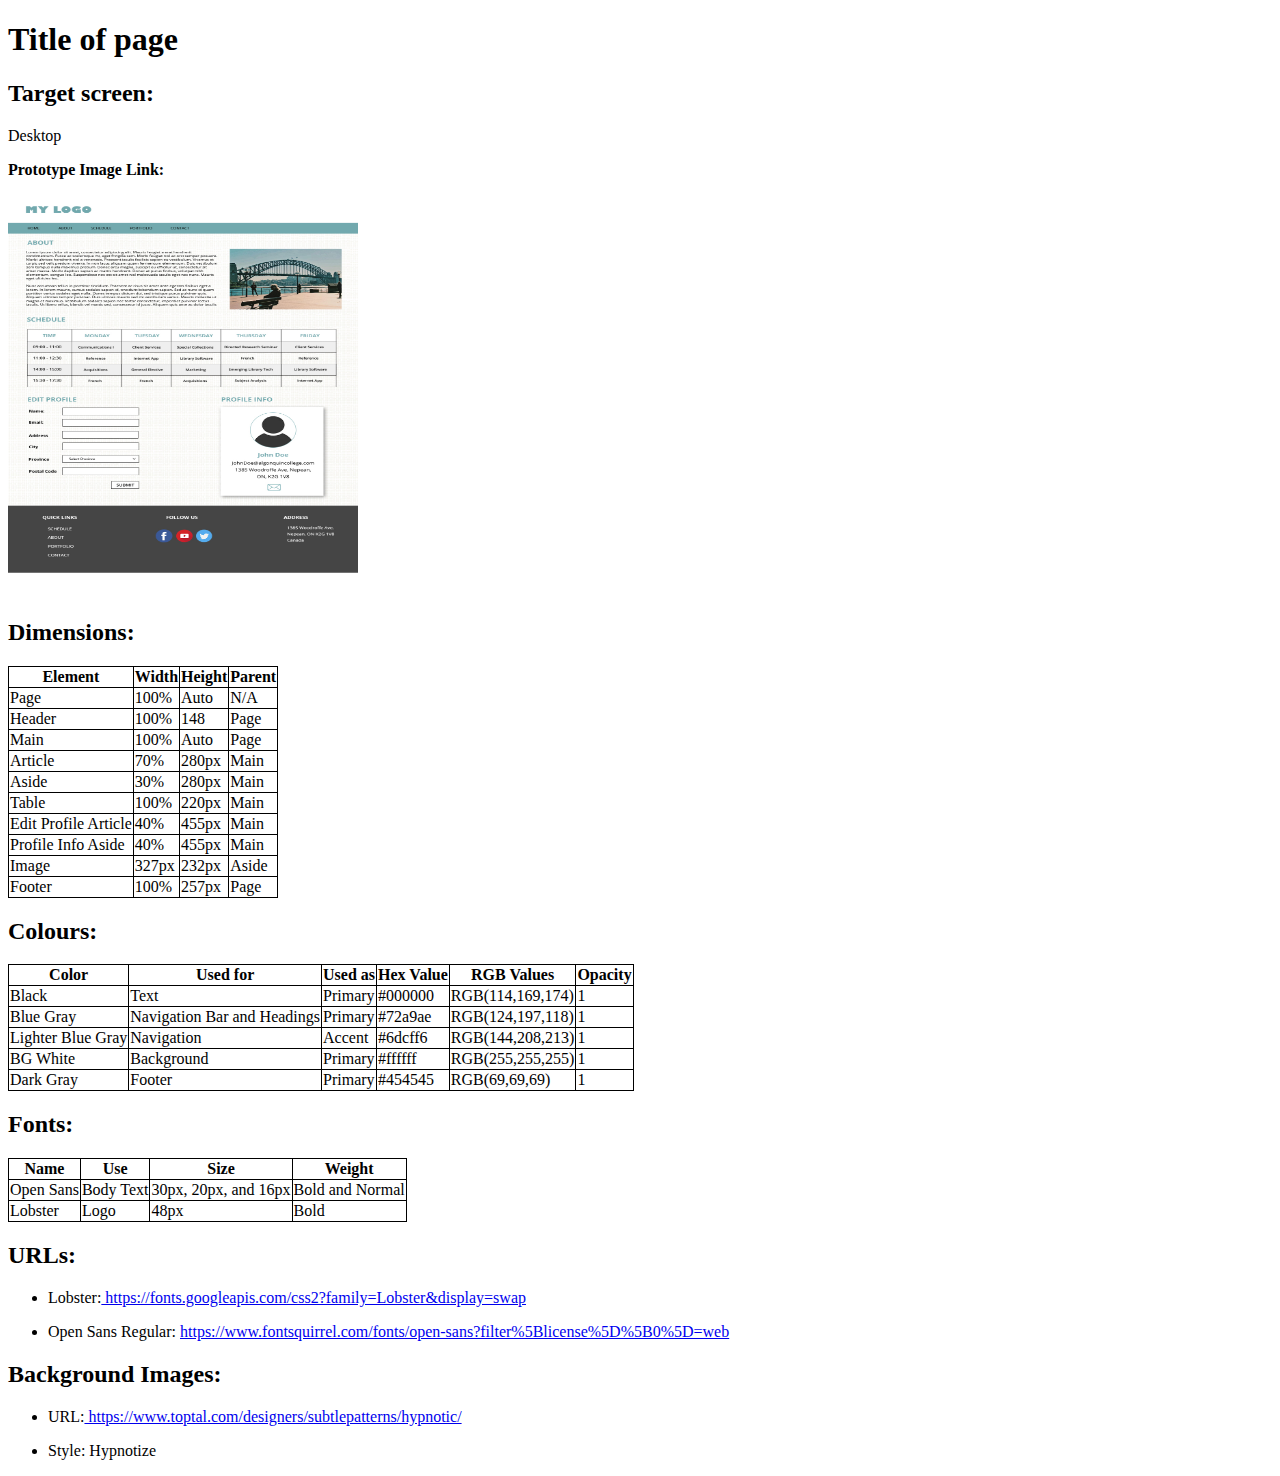
<file: lib2024/final/sss.html>
<!DOCTYPE html>
<!-- html should have lang attribute, we use en-ca to declare it is Canadian English -->
<html lang="en-ca">
<head>
	<meta charset="utf-8">
	<title>Simple Style Schema</title>
	<!-- Creating a border for the tables -->
  <style>
              table, th, td {
              border: 1px solid black;
              border-collapse: collapse;
              }
    </style>
</head>
<body>
    <header id="header">
		<h1>Title of page</h1>
	</header>
	<main id="main">
		<section id="target" class="main-section">
			<article>
				<div>
					<h2>Target screen:</h2>
					<p>Desktop</p>
          <!-- Inserting the prototype picture -->
					<p><b>Prototype Image Link:</b></p>
					<img src="img/final-mockup.jpg" alt="Prototype Image Link" width="350" height="400">
					
				</div>
			</article>
		</section>
	<!-- 	Creating the dimensions table -->
		<section id="dimensions-section" class="main-section">
			<h2>Dimensions:</h2>
          <table>
             <tr>
               <th>Element</th>
               <th>Width</th> 
               <th>Height</th>
               <th>Parent</th>
             </tr>
             <tr>
               <td>Page</td>
               <td>100%</td>
               <td>Auto</td>
               <td>N/A</td>
             </tr>
             <tr>
               <td>Header</td>
               <td>100%</td>
               <td>148</td>
               <td>Page</td>
             </tr>
             <tr>
               <td>Main</td>
               <td>100%</td>
               <td>Auto</td>
               <td>Page</td>
             </tr>
             <tr>
               <td>Article</td>
               <td>70%</td>
               <td>280px</td>
               <td>Main</td>
             </tr>
             <tr>
               <td>Aside</td>
               <td>30%</td>
               <td>280px</td>
               <td>Main</td>
             </tr>
             <tr>
               <td>Table</td>
               <td>100%</td>
               <td>220px</td>
               <td>Main</td>
             </tr>
             <tr>
               <td>Edit Profile Article</td>
               <td>40%</td>
               <td>455px</td>
               <td>Main</td>
             </tr>
             <tr>
               <td>Profile Info Aside</td>
               <td>40%</td>
               <td>455px</td>
               <td>Main</td>
             </tr>
             <tr>
               <td>Image</td>
               <td>327px</td>
               <td>232px</td>
               <td>Aside</td>
            </tr>
             <tr>
               <td>Footer</td>
               <td>100%</td>
               <td>257px</td>
               <td>Page</td>
             </tr>
             
          </table>
        </section>
        <!--  Creating the colors table -->
        <section id="colors-section" class="main-section">
			<h2>Colours:</h2>
          <table>
             <tr>
               <th>Color</th>
               <th>Used for</th> 
               <th>Used as</th>
               <th>Hex Value</th>
               <th>RGB Values</th>
               <th>Opacity</th>
             </tr>
             <tr>
               <td>Black</td>
               <td>Text</td>
               <td>Primary</td>
               <td>#000000</td>
               <td>RGB(114,169,174)</td>
               <td>1</td>
             </tr>
             <tr>
               <td>Blue Gray</td>
               <td>Navigation Bar and Headings</td>
               <td>Primary</td>
               <td>#72a9ae</td>
               <td>RGB(124,197,118)</td>
               <td>1</td>
             </tr>
             <tr>
               <td>Lighter Blue Gray</td>
               <td>Navigation</td>
               <td>Accent</td>
               <td>#6dcff6</td>
               <td>RGB(144,208,213)</td>
               <td>1</td>
             </tr>
             <tr>
               <td>BG White</td>
               <td>Background</td>
               <td>Primary</td>
               <td>#ffffff</td>
               <td>RGB(255,255,255)</td>
               <td>1</td>
            </tr>
            <tr>
               <td>Dark Gray</td>
               <td>Footer</td>
               <td>Primary</td>
               <td>#454545</td>
               <td>RGB(69,69,69)</td>
               <td>1</td>
             </tr>
           </table>
        </section>
       <!--   Creating the fonts table -->
        <section id="fonts-section" class="main-section">
			<h2>Fonts:</h2>
          <table>
          	<tr>
               <th>Name</th>
               <th>Use</th> 
               <th>Size</th>
               <th>Weight</th>
             </tr>
             <tr>
               <td>Open Sans</td>
               <td>Body Text</td>
               <td>30px, 20px, and 16px</td>
               <td>Bold and Normal</td>
             </tr>
             <tr>
               <td>Lobster</td>
               <td>Logo</td>
               <td>48px</td>
               <td>Bold</td>
             </tr>
        	</table>
        </section>
        <!--  The fonts URL's -->
        <section id="urls-section" class="main-section">
        	<h2>URLs:</h2>
        	<aside>
		
				<nav>
					<ul>
						<li>
							<p>Lobster:<a href="https://fonts.googleapis.com/css2?family=Lobster&display=swap" title="google"> https://fonts.googleapis.com/css2?family=Lobster&display=swap</a></p>
							
						</li>
						<li>
							<p>Open Sans Regular: <a href="https://www.fontsquirrel.com/fonts/open-sans?filter%5Blicense%5D%5B0%5D=web" title="googleapis">https://www.fontsquirrel.com/fonts/open-sans?filter%5Blicense%5D%5B0%5D=web</a></p>
							
						</li>
					</ul>
				</nav>
			</aside>
		</section>
    <!--  The URL for the background images -->
		<section id="background-img-section" class="main-section">
        	<h2>Background Images:</h2>
        	<aside>
		
				<nav>
					<ul>
						<li>
							<p>URL:<a href=" https://www.toptal.com/designers/subtlepatterns/hypnotic/" title="toptal"> https://www.toptal.com/designers/subtlepatterns/hypnotic/</a></p>
							
						</li>
						<li>
							<p>Style: Hypnotize</p>
							
						</li>
					</ul>
				</nav>
			</aside>
		</section>
	</main>
</body>
</html>
</file>
<file: lib2024/assg-4/css/style.css>
/*http://meyerweb.com/eric/tools/css/reset/ 
  v2.0 | 20110126
   License: none (public domain)
*/

html, body, div, span, applet, object, iframe,
h1, h2, h3, h4, h5, h6, p, blockquote, pre,
a, abbr, acronym, address, big, cite, code,
del, dfn, em, img, ins, kbd, q, s, samp,
small, strike, strong, sub, sup, tt, var,
b, u, i, center,
dl, dt, dd, ol, ul, li,
fieldset, form, label, legend,
table, caption, tbody, tfoot, thead, tr, th, td,
article, aside, canvas, details, embed, 
figure, figcaption, footer, header, hgroup, 
menu, nav, output, ruby, section, summary,
time, mark, audio, video {
  margin: 0;
  padding: 0;
  border: 0;
  font-size: 100%;
  font: inherit;
  vertical-align: baseline;
}
/* HTML5 display-role reset for older browsers */
article, aside, details, figcaption, figure, 
footer, header, hgroup, menu, nav, section {
  display: block;
}
body {
  line-height: 1;
  background-image: url("../img/spikes.png");
  font-family: 'Source Sans Pro', sans-serif;
  font-size: 16px;
}

ol, ul {
  list-style: none;
}
blockquote, q {
  quotes: none;
}
blockquote:before, blockquote:after,
q:before, q:after {
  content: '';
  content: none;
}
table {
  border-collapse: collapse;
  border-spacing: 0;
}

h2 {
  font-size: 28px;
  font-weight: bold;

}

h3 {
  font-size: 20px;
  font-weight: bold;
}

/*CSS clearfix*/

.clearfix:after {
  content: "";
  display: table;
  clear: both;
}


/*
  Color Pallete

  Black: #000000
  Green: #7cc576 
  Blue; #6dcff6 RGB(109,207,246)  1
  BG White: #ffffff 
  Yellow : #FFEB3B;
*/

/************************
    MOBILE FIRST
************************/

/*Make sure major containers in your HTML file are set to 100% width to achieve Fluid Layout */
.col-main, .col-footer {
  width:100%;
}

/* Header styles */ 
header {
  background: #7CC576;
  
}


/*Logo placement*/

.logo {
  float: left;
  width: 400px;
  height: 100px;
  ;
 
 /*Title of the page*/

}
.page-title {
  position: relative;
  top: -90px;
  left: 150px;
  font-size: 48px;
  font-family: 'Source Sans Pro', sans-serif;
  float: left;
  width: 100%;
}
 

.desktop-nav {
  clear: both;
  display: none;
}

.desktop-nav {
  clear: both;
  display: none;
  width: 100%;
}
.desktop-nav ul {
  width:100%;
}

/*4  navigation sections*/
.desktop-nav li {
  box-sizing: border-box;
  width: 25%;
  padding:60px;
  float: left;
  position: relative;
  
}
  
/*Create the blue box for the nav links*/
.main-nav a:link, a:visited {
  display: block;
  box-sizing: border-box;
  padding: 10px;
  background: #6dcff6;
  text-align: center;
  text-decoration: none;
  color: black;
  font-size: 32px;
}
/*change colors to yellow when the mouse hovers over */
.main-nav a:hover, a:active{
  background-color: yellow;
  color:white;
  text-align: center; 
}
/*Hamburger for the mobile view*/
.ham {
  top:100px;
  float: right;
  background: #7CC576;
}

.mobile-nav {
  width:100%;
  clear: both;
}

.mobile-nav-container {
  position: relative;
  clear: both;
}

.mobile-nav li {
  box-sizing: border-box;
  width:100%;
  padding: 10px;
  background: #6dcff6;

}



/*main content styles*/

.site-content {

  padding: 15px;
  width:100%;
  height: 445px;
  box-sizing: border-box;

  
}

.site-sidebar {
  padding: 15px;
  width: 100%;
  height: 445px;
  box-sizing: border-box;
}


/*Making the footer green and styling it*/
footer {
  background: #7CC576;
  padding: 15px;
  width: 100%;
  /*height: 110px;*/
  box-sizing: border-box;
}



/*This media query will only target the tablet size*/
@media only screen and (min-width: 480px) and (max-width: 768px) {
  header {
    background: #7cc576;
  }
}

/*This media query targets, tablet and above*/
@media only screen and (min-width: 768px) {
  
  /*header styles*/

  /*the following css is used to restrict the content beyond 1280px*/
  /*This is to make sure the main content is in the readbable area for large screen sizes*/
  header, main, footer {

    max-width: 1280px;
    margin: 0 auto;

  }

  .desktop-nav {
    display: block;
  }

  .mobile-nav {
    display: none;
  }

  .ham {
    display: none;
  }
/*Making the Main content 66% of the page's width*/
  .site-content {
    float: left;
    width: 66%;
    height: 320px;
    box-sizing: border-box;
  }
/*Making the sidebar content 34% of the page's width*/
  .site-sidebar {
    float: left;
    width: 34%;
    height: 320px;
    box-sizing: border-box;
  }
   
  /* The three pictures*/

  .image-gallery .img-slide {
    width: 33%;
    padding: 20px;
    box-sizing: border-box;
    float: left;
    text-align: center; 
  }

  
  
 
  .col-footer {
    width: 31%;
    /*total width = 31% + 1%(left margin) + 1% (right margin) */
    box-sizing: border-box;
    margin: 0 1%;
    padding: 30px;
    float: left;

  }

/* The social media icons*/
 .social-media {
    width: 100%;
    padding: 0px;
    box-sizing: border-box;
    float: right;
  }

  .social-media li{
    float: right;
    padding: 5px;
  }

/*Desktop First Media Query*/
/* this is in case you have a lot of complex styles for desktop and do not want to change the styles for desktop layout*/
/*These media queries will target the screen sizes for smaller devices*/
/*The following media query targets the screen sizes that are less than 768px*/
@media only screen and (max-width: 768px) {
  footer {
    background: #7CC576;
  }
}
</file>
